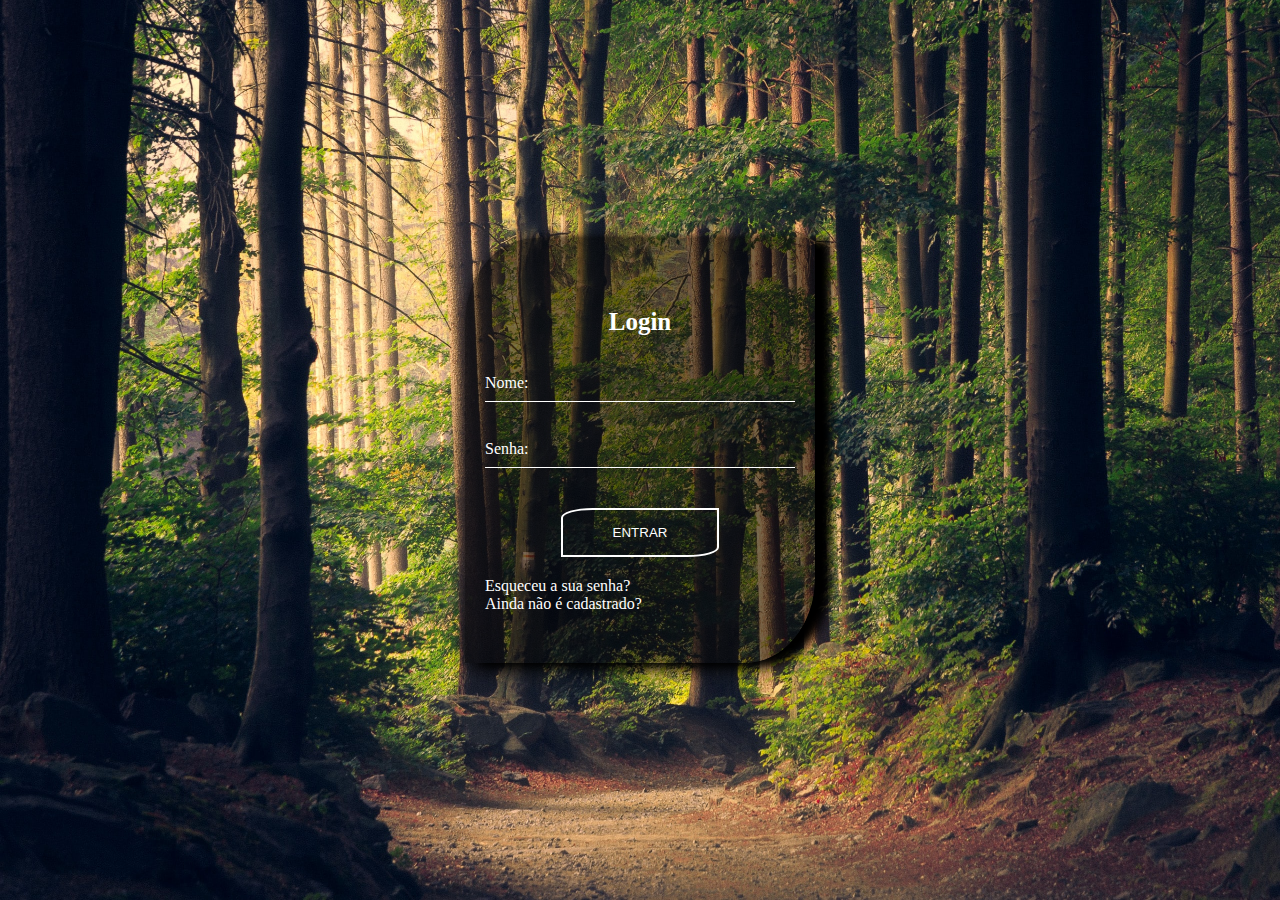
<file: Tela de Login translucida com quadro/index.html>
<!DOCTYPE html>
<html lang="en">

<head>
    <meta charset="UTF-8">
    <meta http-equiv="X-UA-Compatible" content="IE=edge">
    <meta name="viewport" content="width=device-width, initial-scale=1.0">
    <title>Tela de Login transparente com quadro</title>
    <link rel="stylesheet" href="./css/style.css">
</head>

<body>
    <div class="container">
        <h2>Login</h2>
        <form action="index.html" method="post">
            <div class="input-field">
                <input type="text" id="nome" placeholder="Escreva o seu nome" name="" value="">
                <label for="nome">Nome:</label>
            </div>
            <div class="input-field">
                <input type="password" id="senha" placeholder="Digite sua senha" name="" value="">
                <label for="senha">Senha:</label>
            </div>
            <div class="center">
                <button>Entrar</button>
            </div>
        </form>

        <div class="Links">
            <a href=""><p>Esqueceu a sua senha?</p></a>
            <a href=""><p>Ainda não é cadastrado?</p></a>
        </div>
    </div>
    <script src="js/login.js"></script>
</body>
</html>
</file>
<file: Tela de Login translucida com quadro/css/style.css>
*{
    margin: 0;
    padding: 0;
    box-sizing: border-box;
}
body,html{
    height: 100%;
    margin: 0;
}
body{
    background-image: url("../img/Forest.jpg");
    background-size: 100% 100%;
    display: flex;
    justify-content: center;
    align-items: center;
    height: 100vh;
}
h2{
    font-size: 25px;
    color: white;
    text-align: center;
    margin: 20px;
}
.container{
    background-color: rgba(0,0, 0, .528);
    border-radius: 20% 0;
    width: 350px;
    box-shadow: 1pc 2px 10px black, 3px 6px 20px black;
    padding: 50px 20px;
}
input{
    width: 100%;
    height: 46px;
    background: transparent;
    border: none;
    outline: none;
    border-bottom: 1px solid white;
    color: white;
    transition: .25s ease-in-out;
}
.input-field{
    position: relative;
    margin-bottom: 20px;
}
label{
    position: absolute;
    top: 0;
    left: 0;
    color: white;
    transform: translateY(18px);
    transition: .25s ease-in-out;
}
input:focus{
    border-bottom: 2px solid brown;
    box-shadow: 0 1px 0 0 brown;
}
input:focus+label{
    transform: translateY(-14px) scale(.8);
    color:brown;
    font-weight: bold;
}
input:not(:placeholder-shown) + label{
    transform: translateY(-14px) scale(.8);
    color:brown;
    font-weight: bold;
}
input:not(:placeholder-shown){
    border-bottom: 2px solid brown;
    box-shadow: 0 1px 0 0 rgb(106, 42, 165);   
}
input::placeholder{
    color: transparent;
}
button{
    padding: 15px 50px;
    margin: 20px;
    background: transparent;
    border: 2px solid white;
    color: white;
    text-transform: uppercase;
    border-radius: 20% 0;
    cursor: pointer;
}
.center{
    text-align: center;
}
button:hover{
    background: rgb(190, 7, 7, .5);
    transition: .25s ease-in-out;
}
a{
    text-decoration: none;
    color: white;
    transition: .25s ease-in-out;
}
a:hover{
    color: brown;
}
</file>
